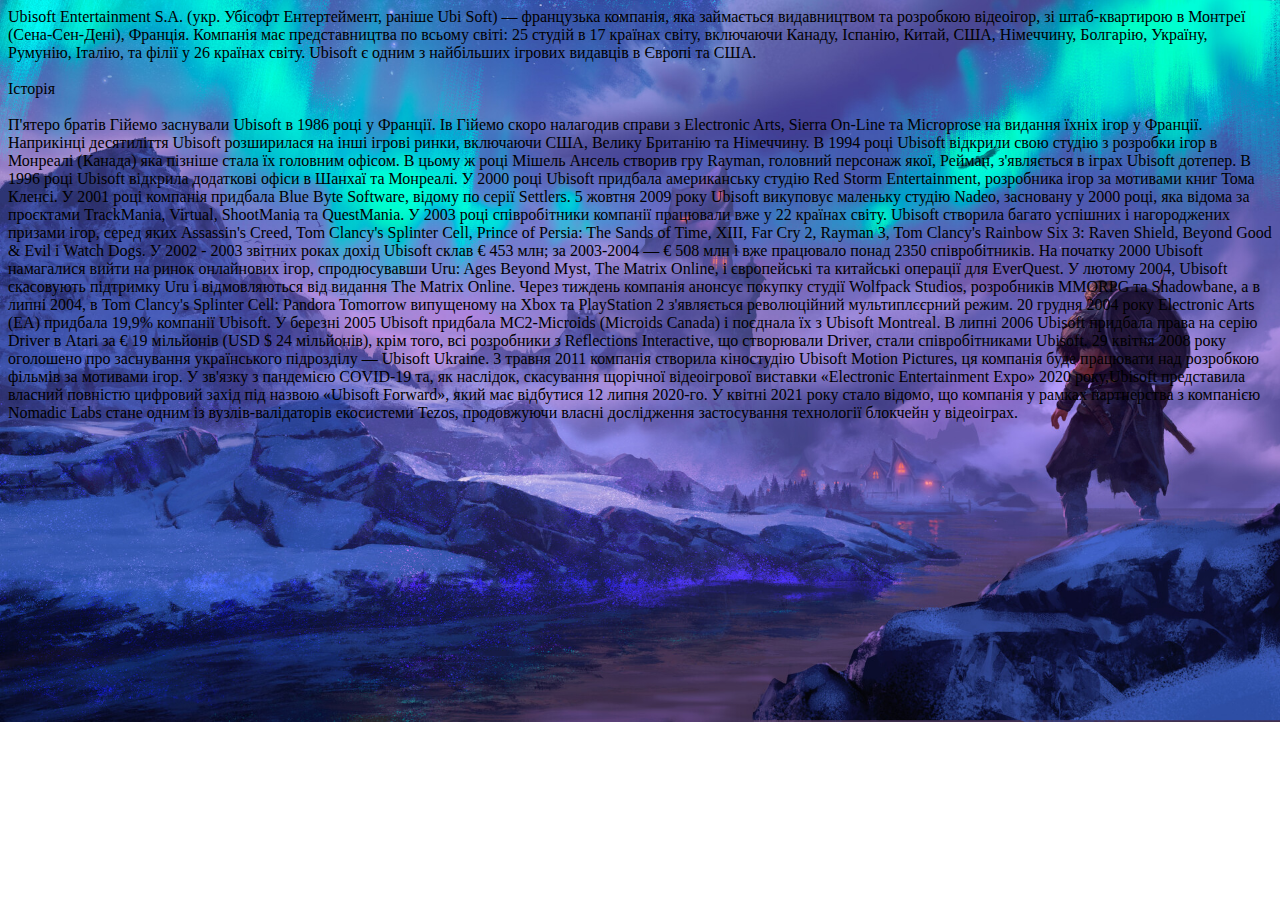
<file: Домашка урок № 2/Pages-about/Головна/Головна.html>
<!DOCTYPE html>
<html lang="en">

<head>
  <meta charset="UTF-8" />
  <meta name="viewport" content="width=device-width, initial-scale=1.0" />
  <title>Document</title>
</head>

<body>
  <style>
    body {
      background-image: url("../.././img/1123549.jpg");
      background-repeat: no-repeat;
      background-size: cover;
    }
  </style>
  <span>Ubisoft Entertainment S.A. (укр. Убісофт Ентертеймент, раніше Ubi Soft) — французька компанія, яка займається
    видавництвом та розробкою відеоігор, зі штаб-квартирою в Монтреї (Сена-Сен-Дені), Франція. Компанія має
    представництва по всьому світі: 25 студій в 17 країнах світу, включаючи Канаду, Іспанію, Китай, США, Німеччину,
    Болгарію, Україну, Румунію, Італію, та філії у 26 країнах світу. Ubisoft є одним з найбільших ігрових видавців в
    Європі та США. <br /><br /> Історія <br /><br /> П'ятеро братів Гійемо заснували Ubisoft в 1986 році у Франції. Ів
    Гійемо скоро налагодив справи з Electronic Arts, Sierra On-Line та Microprose на видання їхніх ігор у Франції.
    Наприкінці десятиліття Ubisoft розширилася на інші ігрові ринки, включаючи США, Велику Британію та Німеччину. В 1994
    році Ubisoft відкрили свою студію з розробки ігор в Монреалі (Канада) яка пізніше стала їх головним офісом. В цьому
    ж році Мішель Ансель створив гру Rayman, головний персонаж якої, Рейман, з'являється в іграх Ubisoft дотепер. В 1996
    році Ubisoft відкрила додаткові офіси в Шанхаї та Монреалі. У 2000 році Ubisoft придбала американську студію Red
    Storm Entertainment, розробника ігор за мотивами книг Тома Кленсі. У 2001 році компанія придбала Blue Byte Software,
    відому по серії Settlers. 5 жовтня 2009 року Ubisoft викуповує маленьку студію Nadeo, засновану у 2000 році, яка
    відома за проєктами TrackMania, Virtual, ShootMania та QuestMania. У 2003 році співробітники компанії працювали вже
    у 22 країнах світу. Ubisoft створила багато успішних і нагороджених призами ігор, серед яких Assassin's Creed, Tom
    Clancy's Splinter Cell, Prince of Persia: The Sands of Time, XIII, Far Cry 2, Rayman 3, Tom Clancy's Rainbow Six 3:
    Raven Shield, Beyond Good & Evil і Watch Dogs. У 2002 - 2003 звітних роках дохід Ubisoft склав € 453 млн; за
    2003-2004 — € 508 млн і вже працювало понад 2350 співробітників. На початку 2000 Ubisoft намагалися вийти на ринок
    онлайнових ігор, спродюсувавши Uru: Ages Beyond Myst, The Matrix Online, і європейські та китайські операції для
    EverQuest. У лютому 2004, Ubisoft скасовують підтримку Uru і відмовляються від видання The Matrix Online. Через
    тиждень компанія анонсує покупку студії Wolfpack Studios, розробників MMORPG та Shadowbane, а в липні 2004, в Tom
    Clancy's Splinter Cell: Pandora Tomorrow випущеному на Xbox та PlayStation 2 з'являється революційний мультиплєєрний
    режим. 20 грудня 2004 року Electronic Arts (EA) придбала 19,9% компанії Ubisoft. У березні 2005 Ubisoft придбала
    MC2-Microids (Microids Canada) і поєднала їх з Ubisoft Montreal. В липні 2006 Ubisoft придбала права на серію Driver
    в Atari за € 19 мільйонів (USD $ 24 мільйонів), крім того, всі розробники з Reflections Interactive, що створювали
    Driver, стали співробітниками Ubisoft. 29 квітня 2008 року оголошено про заснування українського підрозділу —
    Ubisoft Ukraine. 3 травня 2011 компанія створила кіностудію Ubisoft Motion Pictures, ця компанія буде працювати над
    розробкою фільмів за мотивами ігор. У зв'язку з пандемією COVID-19 та, як наслідок, скасування щорічної відеоігрової
    виставки «Electronic Entertainment Expo» 2020 року,Ubisoft представила власний повністю цифровий захід під назвою
    «Ubisoft Forward», який має відбутися 12 липня 2020-го. У квітні 2021 року стало відомо, що компанія у рамках
    партнерства з компанією Nomadic Labs стане одним із вузлів-валідаторів екосистеми Tezos, продовжуючи власні
    дослідження застосування технології блокчейн у відеоіграх. </span>
</body>

</html>
</file>
